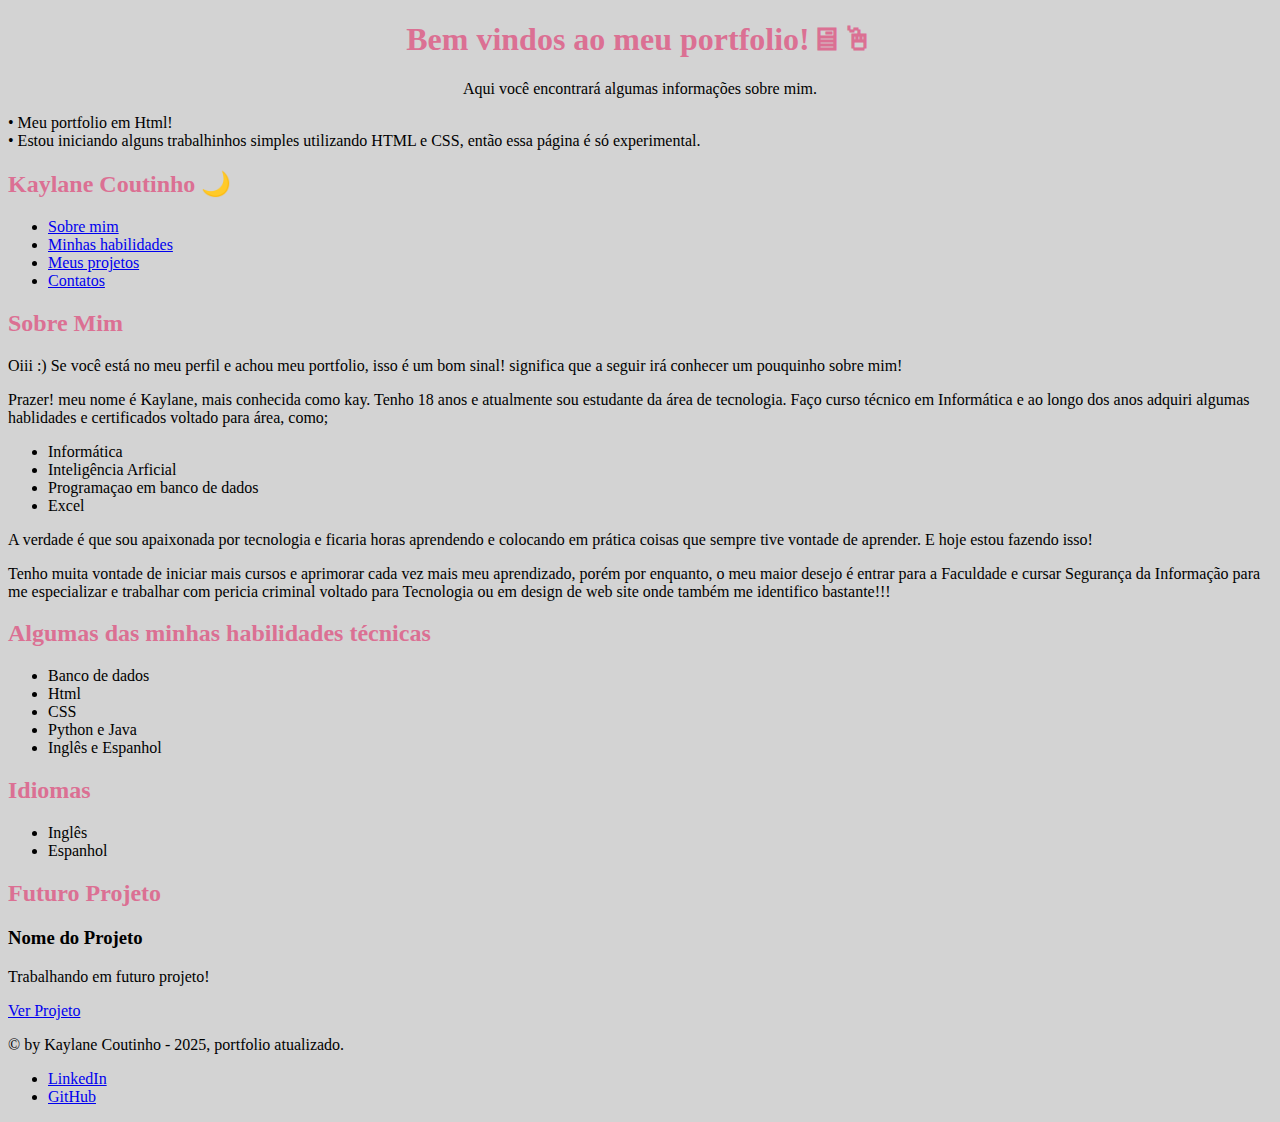
<file: portfolio.html>
<!DOCTYPE html>
<html lang="pt-br">
<head>
    <link rel="stylesheet" href="style.css">
    <meta charset="UTF-8">
    <meta name="viewport" content="width=device-width, initial-scale=1.0">
    <title>Portfolio</title>
    <style>
        .centralizado {
            text-align: center;
        }
    </style>
</head>
<body>
    <div class="centralizado">
        <h1>Bem vindos ao meu portfolio!🖥🖱</h1>
        <p>Aqui você encontrará algumas informações sobre mim.</p>
    </div>
</body>
</html>

</head>
<title>Portfolio</title>
<body>
    <p>
        • Meu portfolio em Html!<br>
        • Estou iniciando alguns trabalhinhos simples utilizando HTML e CSS, então essa página é só experimental.
    </p>
        <header>
        <h2>Kaylane Coutinho 🌙 </h2>
        <nav>
            <ul>
                <li><a href="#sobre">Sobre mim</a></li>
                <li><a href="#habilidades"> Minhas habilidades</a></li>
                <li><a href="#projetos">Meus projetos</a></li>
                <li><a href="#contato">Contatos</a></li>
            </ul>
        </nav>
    </header>

    <section id="sobre">
        <h2>Sobre Mim</h2>
<p>Oiii :) Se você está no meu perfil e achou meu portfolio, isso é um bom sinal! significa que a seguir irá conhecer um pouquinho sobre mim!
<p>Prazer! meu nome é Kaylane, mais conhecida como kay. Tenho 18 anos e atualmente sou estudante da área de tecnologia. Faço curso técnico em Informática e ao longo dos anos adquiri algumas hablidades e certificados voltado para área, como;</p>
			<ul>
			<li>Informática
			<li>Inteligência Arficial
            <li>Programaçao em banco de dados
            <li>Excel</li>
			</ul>
<p>A verdade é que sou apaixonada por tecnologia e ficaria horas aprendendo e colocando em prática coisas que sempre tive vontade de aprender. E hoje estou fazendo isso! </p>
  <p>Tenho muita vontade de iniciar mais cursos e aprimorar cada vez mais meu aprendizado, porém por enquanto, o meu maior desejo é entrar para a Faculdade e cursar Segurança da Informação para me especializar e trabalhar com pericia criminal voltado para Tecnologia ou em design de web site onde também me identifico bastante!!!</p>
  
    </section>

    <section id="habilidades">
        <h2> Algumas das minhas habilidades técnicas </h2>
        <ul>
            <li>Banco de dados</li>
            <li>Html</li>
            <li>CSS</li>
            <li>Python e Java</li>
			<li>Inglês e Espanhol</li>
            </ul>
    </section>

    <section id="idiomas">
    <h2> Idiomas </h2>
    <ul>
        <li>Inglês</li>
        <li>Espanhol</li>
    </ul>


    <section id="projetos">
        <h2>Futuro Projeto</h2>
        <div class="projeto">
            <h3>Nome do Projeto</h3>
            <p>Trabalhando em futuro projeto!</p>
            <a href="[Link para o projeto]">Ver Projeto</a>
        </div>
        </section>

    <footer>
        <p>&copy; by Kaylane Coutinho - 2025, portfolio atualizado.</p>
        <ul>
            <li><a href="[www.linkedin.com/kaylane-coutinho-9069a2298]">LinkedIn</a></li>
            <li><a href="[Lhttps://github.com/kaycout]">GitHub</a></li>
        </ul>
    </footer>
</body>
</html>
</file>
<file: style.css>
html {
    background-color: lightgrey;
}

p {
    font-family: cursive;
}

h2 {
    color: palevioletred;
    font-family: cursive;
}

ul {
    font-family: cursive;
}

li {
    font-family: cursive;
}

h3 {
    font-family: cursive;
}

h1 {
    font-family: cursive;
    color: palevioletred;
}
</file>
